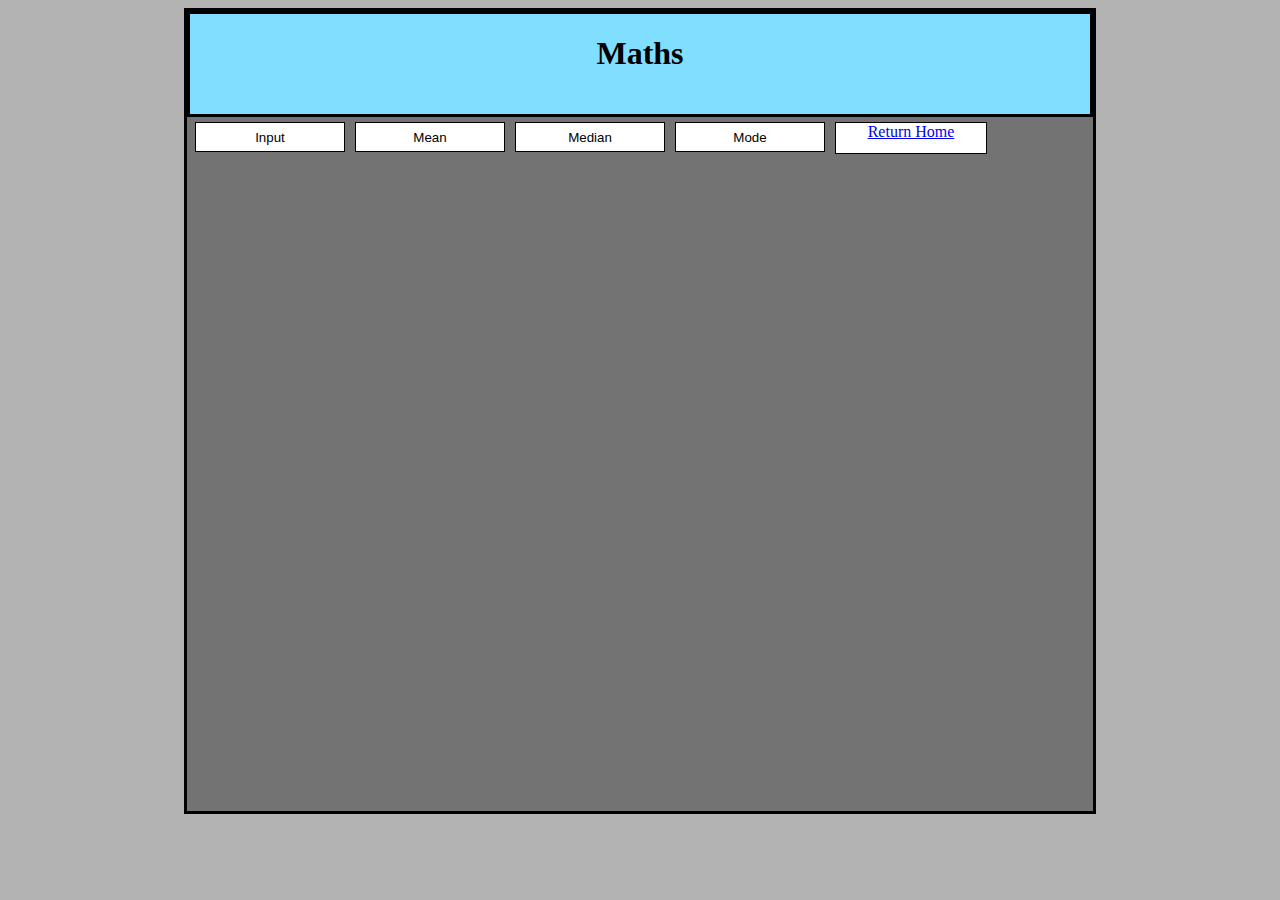
<file: math.html>
<!DOCTYPE html>
<html>

<head>
  <link rel="stylesheet" type="text/css" href="mathstyle.css">
  <script type ="text/javascript" src="script.js"></script>
</head>

<body>
  <div id="result"></div>
  <div id = "wrapperDiv">
    <div id = "headerDiv">
      <h1 id = "headerText"> Maths</h1>
    </div>
    <div id = "navDiv">
      <button class = "buttonDiv" onclick =input();>Input</button>
      <div id = "mean"></div>
      <button class = "buttonDiv" onclick=mean();>Mean</button>
      <div id = "median"></div>
      <button class = "buttonDiv" onclick=median();>Median</button>
      <div id = "mode"></div>
      <button class = "buttonDiv" onclick=mode();>Mode</button>
      <div class = "buttonDiv">
        <a href="file:///Users/Michelle/Documents/HTML:CSS/index.html">Return Home</a></div>
    </div>

  </div>

</body>

</html>
</file>
<file: mathstyle.css>
body{
  color: black;
  background-color:#b3b3b3;
}

#headerText{
  color:black;
  text-align: center;
}

#wrapperDiv{
  width: 906px;
  height: 800px;
  border:solid black 3px;
  background-color: #737373;
  margin:auto;
}

#headerDiv{
  width: 900px;
  height: 100px;
  border: solid black 3px;
  background-color: #80dfff;
  margin: auto;
  float:left;


}

#navDiv{
  width: 900px;
  height: 100px;
  border: solid black 3px;
  background-color: #00ffff;
  margin: auto;
  align-items: center;
}

#bodyDiv{
  width: 900px;
  height: 450px;
  border: solid black 3px;
  background-color: #00ffff;
  margin: auto;
  float: left;
}

#footerDiv{
  width: 900px;
  height: 400px;
  border: solid black 3px;
  background-color:black;
  margin: auto;
}

.buttonDiv{
  width: 150px;
  height: 30px;
  border: solid black 1px;
  background-color: white;
  float: left;
  margin: 5px;
  padding: 15px
  margin-left: 20px;
  text-align: center;
}

#pic{
  width:2in;
  height:auto;

}
</file>
